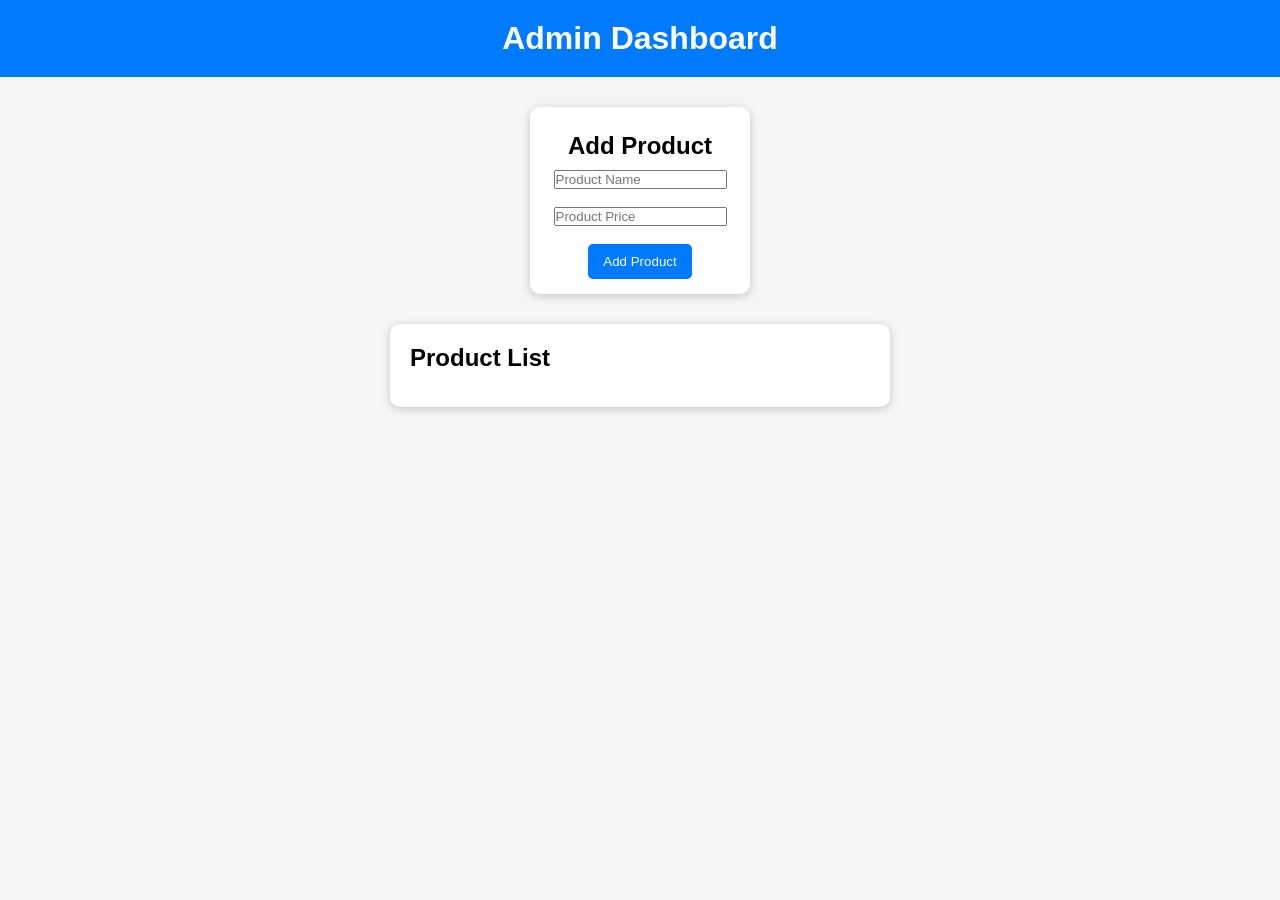
<file: admin.html>
<!DOCTYPE html>
<html lang="en">
<head>
    <meta charset="UTF-8">
    <meta name="viewport" content="width=device-width, initial-scale=1.0">
    <title>Admin Panel</title>
    <link rel="stylesheet" href="style.css">
</head>
<body>

<header>
    <h1>Admin Dashboard</h1>
</header>

<div class="container">

    <div class="product">
        <h2>Add Product</h2>

        <input type="text" id="productName" placeholder="Product Name"><br><br>

        <input type="number" id="productPrice" placeholder="Product Price"><br><br>

        <button onclick="addProduct()">Add Product</button>
    </div>

</div>

<div class="cart">
    <h2>Product List</h2>
    <ul id="productList"></ul>
</div>

<script>
function addProduct(){

    let name = document.getElementById("productName").value;
    let price = document.getElementById("productPrice").value;

    if(name=="" || price==""){
        alert("Please fill all fields");
        return;
    }

    let li=document.createElement("li");
    li.innerHTML=name+" - ₹"+price;

    document.getElementById("productList").appendChild(li);

    document.getElementById("productName").value="";
    document.getElementById("productPrice").value="";

    alert("Product Added Successfully!");
}
</script>

</body>
</html>
</file>
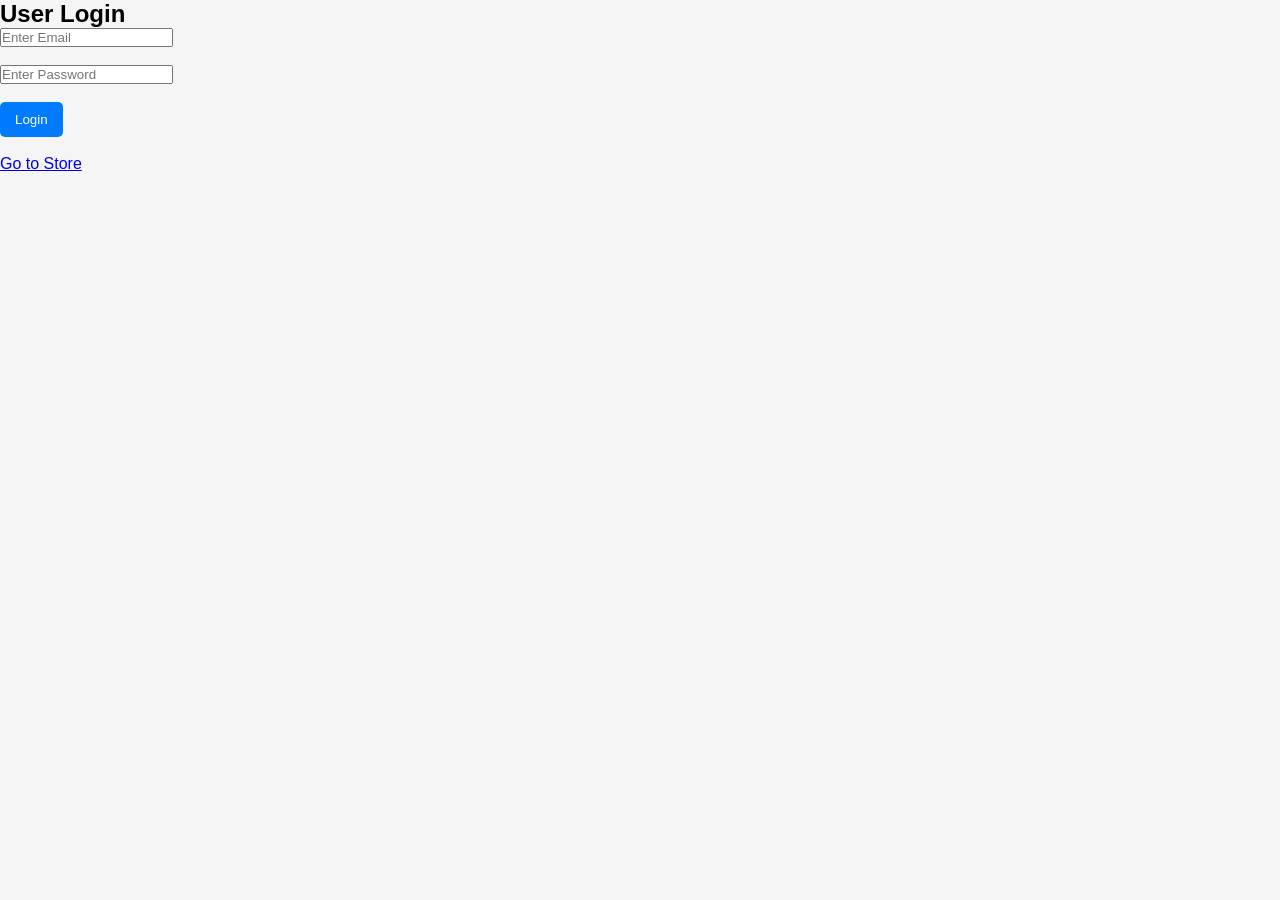
<file: login.html>
<!DOCTYPE html>
<html lang="en">
<head>
    <meta charset="UTF-8">
    <meta name="viewport" content="width=device-width, initial-scale=1.0">
    <title>Login - E-Commerce</title>
    <link rel="stylesheet" href="style.css">
</head>
<body>

<div class="login-box">
    <h2>User Login</h2>

    <input type="email" id="email" placeholder="Enter Email"><br><br>

    <input type="password" id="password" placeholder="Enter Password"><br><br>

    <button onclick="login()">Login</button>

    <br><br>

    <a href="index.html">Go to Store</a>
</div>

<script>
function login(){

    let email=document.getElementById("email").value;
    let password=document.getElementById("password").value;

    if(email=="admin@gmail.com" && password=="admin123"){
        alert("Admin Login Successful");
        window.location.href="admin.html";
    }

    else if(email!="" && password!=""){
        alert("User Login Successful");
        window.location.href="index.html";
    }

    else{
        alert("Please Enter Email & Password");
    }

}
</script>

</body>
</html>
</file>
<file: style.css>
*{
    margin:0;
    padding:0;
    box-sizing:border-box;
    font-family:Arial,sans-serif;
}

body{
    background:#f5f5f5;
}

header{
    background:#007bff;
    color:white;
    text-align:center;
    padding:20px;
}

.container{
    display:flex;
    justify-content:center;
    gap:20px;
    flex-wrap:wrap;
    margin:30px;
}

.product{
    background:white;
    width:220px;
    padding:15px;
    border-radius:10px;
    text-align:center;
    box-shadow:0 2px 10px rgba(0,0,0,0.2);
}

.product img{
    width:150px;
    height:150px;
}

.product h2{
    margin:10px 0;
}

.product p{
    font-size:20px;
    color:green;
    margin-bottom:10px;
}

button{
    background:#007bff;
    color:white;
    border:none;
    padding:10px 15px;
    border-radius:5px;
    cursor:pointer;
}

button:hover{
    background:#0056b3;
}

.cart{
    background:white;
    width:90%;
    max-width:500px;
    margin:20px auto;
    padding:20px;
    border-radius:10px;
    box-shadow:0 2px 10px rgba(0,0,0,0.2);
}

.cart h2{
    margin-bottom:10px;
}

.cart ul{
    list-style:none;
    margin-bottom:15px;
}

.cart li{
    padding:5px 0;
}

.cart h3{
    margin-bottom:15px;
}
</file>
